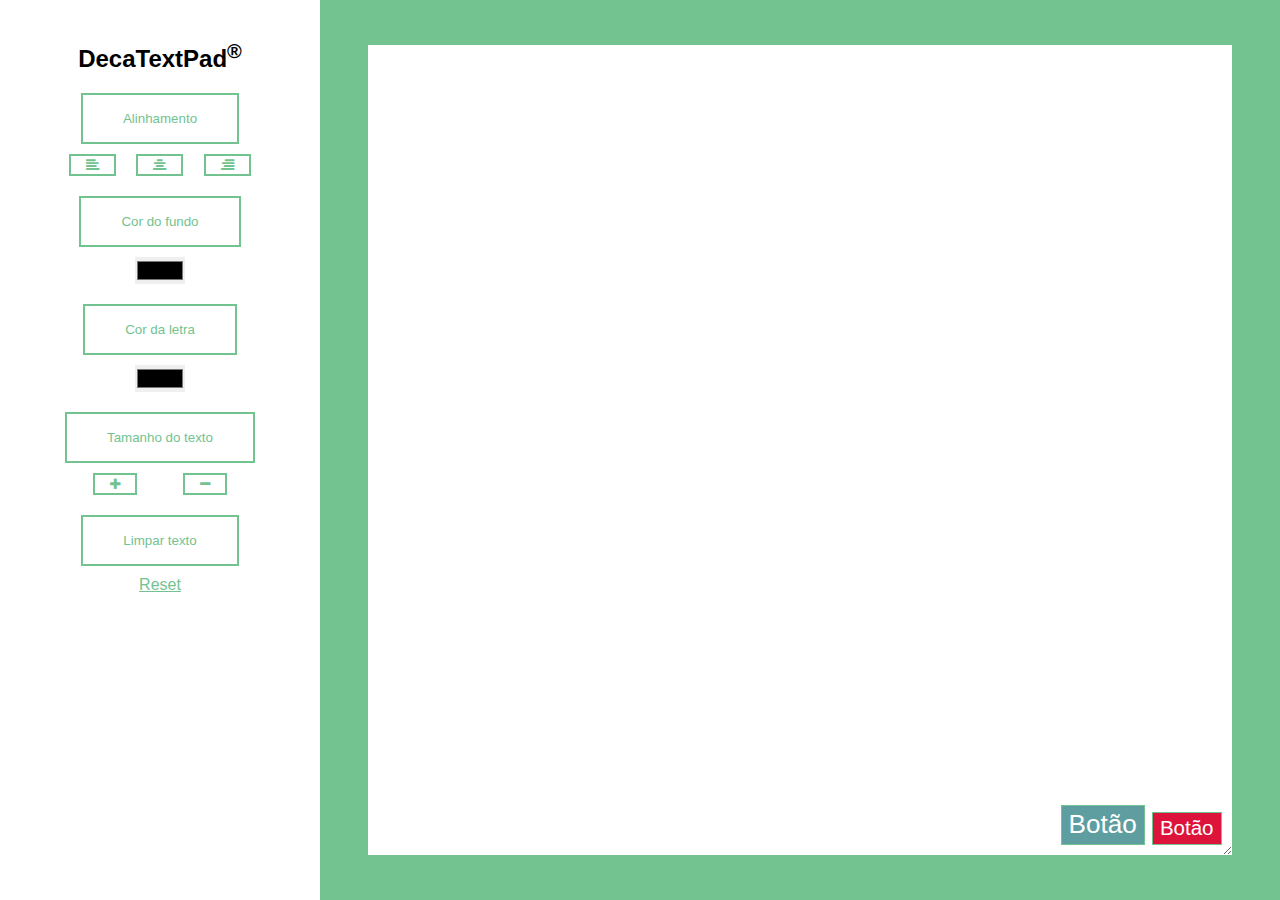
<file: LabmmEx14/alunos/index.html>
<!DOCTYPE html>
<html lang="pt">
  <head>
    <meta charset="UTF-8" />
    <meta http-equiv="X-UA-Compatible" content="IE=edge" />
    <meta name="viewport" content="width=device-width, initial-scale=1.0" />
    <title>LM3 - Exercício 14</title>
    <link
      rel="stylesheet"
      href="./css/font-awesome-4.7.0/css/font-awesome.min.css"
    />
    <link rel="stylesheet" href="./css/style.css" />
  </head>

  <body>
    <div class="flex_container">
      <div class="flex_child_esq">
        <!-- decallustrator -->
        <h2 id="h2_decallustrator">DecaTextPad<sup>®</sup></h2>
        <div>
          <button id="btn_alinhar">Alinhamento</button>
          <div class="div_icons" id="menu_alinhamento">
            <button id="btn_align_l">
              <i class="fa fa-align-left" aria-hidden="true"></i>
            </button>
            <button id="btn_align_c">
              <i class="fa fa-align-center" aria-hidden="true"></i>
            </button>
            <button id="btn_align_r">
              <i class="fa fa-align-right" aria-hidden="true"></i>
            </button>
          </div>
        </div>
        <div>
          <button id="btn_cor_fundo">Cor do fundo</button>
          <div class="div_icons" id="menu_corFundo">
            <input type="color" id="btn_colour_backg" />
          </div>
        </div>
        <div>
          <button id="btn_cor_letra">Cor da letra</button>
          <div class="div_icons" id="menu_corLetra">
            <input type="color" id="btn_colour_text" />
          </div>
        </div>
        <div>
          <button id="btn_fonte">Tamanho do texto</button>
          <div class="div_icons" id="menu_fonte">
            <button id="btn_font_plus">
              <i class="fa fa-plus" aria-hidden="true"></i>
            </button>
            <button id="btn_font_minus">
              <i class="fa fa-minus" aria-hidden="true"></i>
            </button>
          </div>
        </div>
        <div>
          <button id="btn_text_remove">Limpar texto</button>
          <p id="reset">Reset</p>
        </div>
      </div>
      <div class="flex_child_dir">
        <!-- decallustrator_dir -->
        <div id="artboard">
          <textarea id="texto_inserido"></textarea>
          <div id="templates"></div>
        </div>
      </div>
    </div>

    <script src="./js/b.js"></script>
  </body>
</html>
</file>
<file: LabmmEx14/alunos/css/style.css>
* {
  padding: 0;
  margin: 0;
  border: 0;
  font-family: Work Verdana, Geneva, Tahoma, sans-serif;
}

button {
  border: 2px solid #72c390;
  background-color: white;
  color: #72c390;
  padding: 1rem 40px;
  cursor: pointer;
}

.flex_container {
  display: flex;
  width: 100%;
  height: 100vh;
}

.flex_child_esq {
  flex: 0 0 25%;
  max-width: 25%;
  background-color: white;
  display: flex;
  flex-direction: column;
  align-items: center;
  row-gap: 20px;
}

.flex_child_dir {
  flex: 0 0 75%;
  max-width: 75%;
  background-color: rgb(114, 195, 144);
  display: flex;
  align-items: center;
  justify-content: center;
}

.flex_child_esq > div {
  display: flex;
  flex-flow: column wrap;
  width: 80%;
  align-items: center;
}

#h2_decallustrator {
  margin: 40px auto 0;
  text-align: center;
}

.div_icons {
  display: flex;
  flex-direction: row;
  column-gap: 10px;
  justify-content: space-evenly;
  width: 80%;
  margin: auto;
}

.div_icons > button {
  margin: 0;
  margin-top: 10px;
  padding: 0.1rem 15px;
}

.div_icons > input {
  margin-top: 10px;
}

#artboard {
  background-color: white;
  width: 90%;
  height: 90vh;
  position: relative;
}

#texto_inserido {
  width: 100%;
  height: 100%;
  margin: 0;
  padding: 0;
  border-width: 0;
  font-size: 15pt;
}

input[type="range"] {
  -webkit-appearance: none;
  width: 100%;
  background: #72c390;
  height: 4px;
  margin-top: 20px;
  margin-bottom: 20px;
}

input[type="range"]::-webkit-slider-thumb {
  -webkit-appearance: none;
  border: 1px solid #000000;
  height: 20px;
  width: 16px;
  border: 0;
  border-radius: 4px;
  background: #ffffff;
  cursor: pointer;
  margin-top: 0px;
  box-shadow: rgba(60, 64, 67, 0.3) 0px 1px 2px 0px,
    rgba(60, 64, 67, 0.15) 0px 2px 6px 2px;
}

/* AVANÇADO */
#reset {
  color: #72c390;
  text-decoration: underline;
  font-size: 1rem;
  margin-top: 10px;
}

#templates {
  display: flex;
  align-items: flex-end;
  flex-flow: row wrap;
  column-gap: 10px;
  position: absolute;
  bottom: 15px;
  right: 15px;
  zoom: 70%;
}

#templates button {
  padding: 5px 10px;
  color: white;
}

#default1 {
  background-color: cadetblue;
  font-size: 28pt;
}

#default2 {
  background-color: crimson;
  font-size: 22pt;
}
</file>
